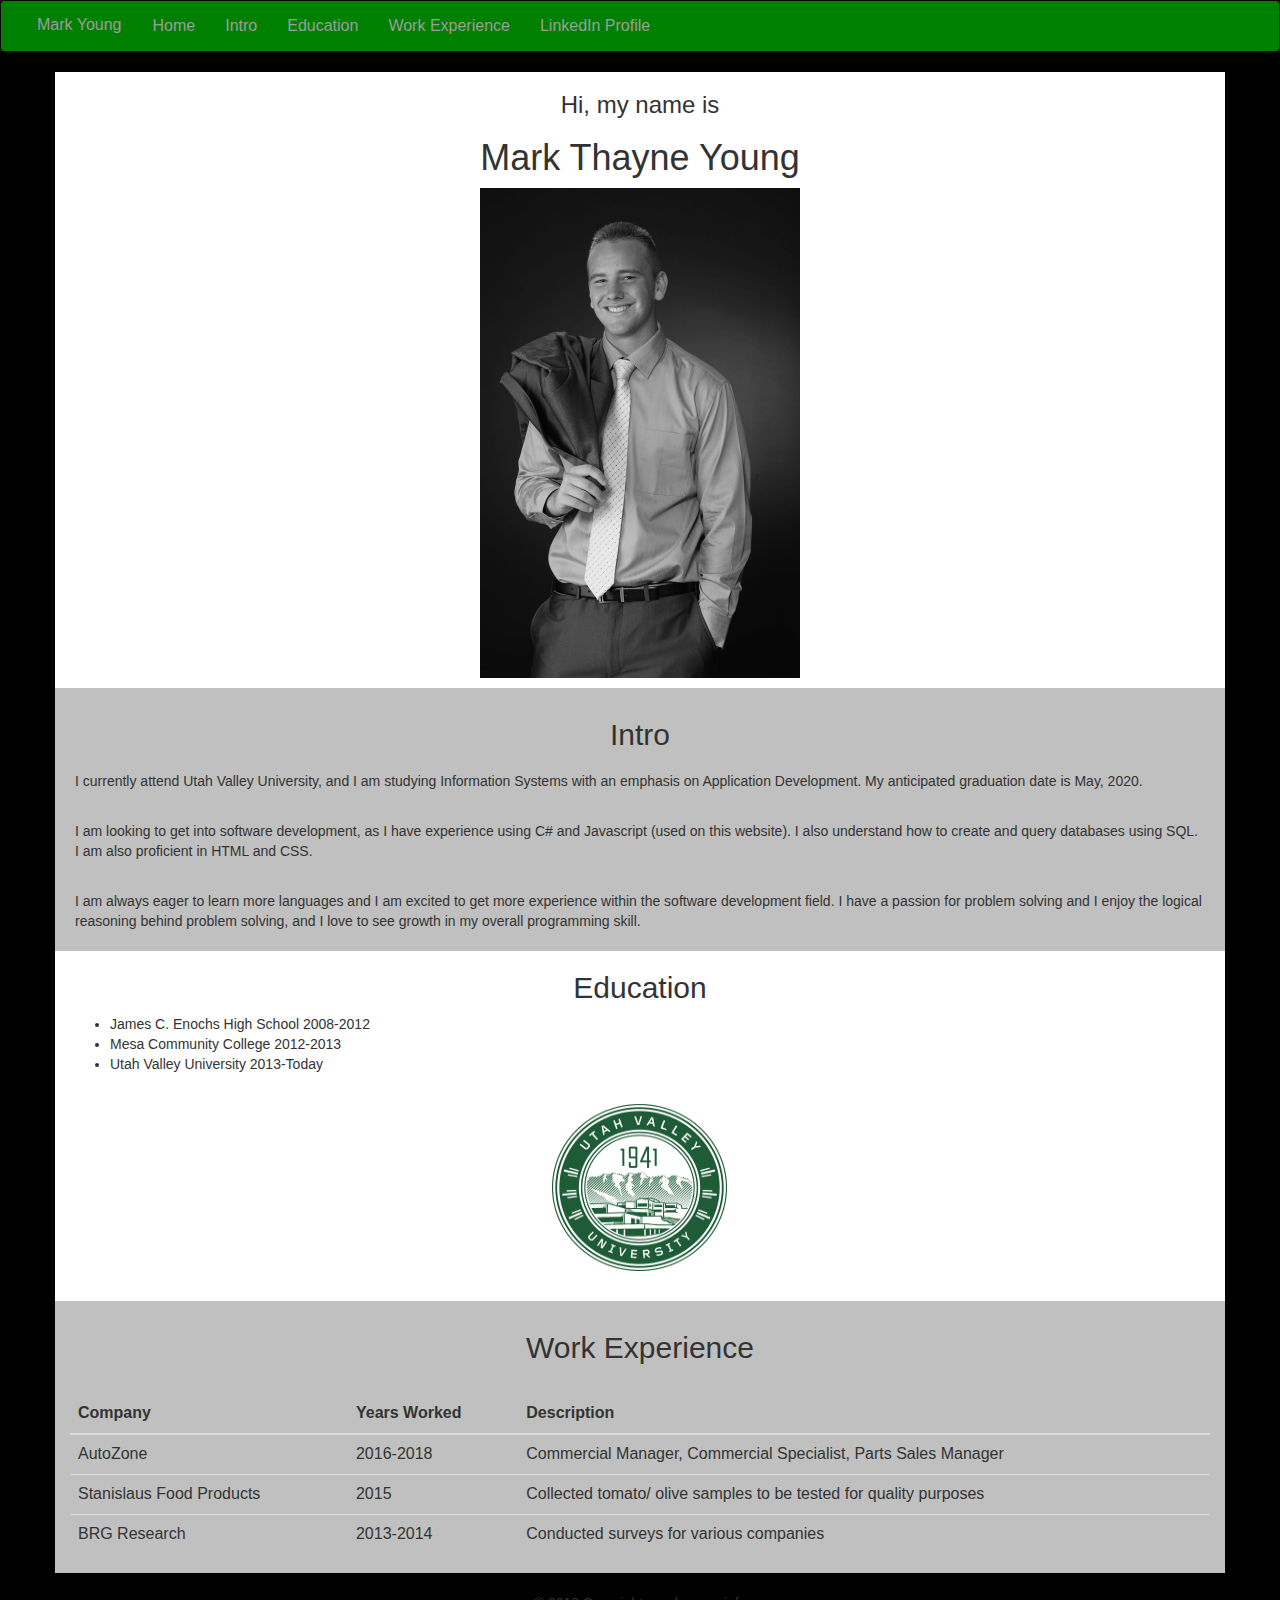
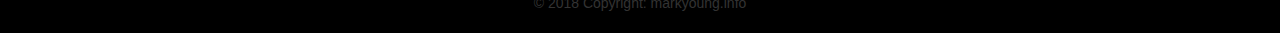
<file: index.htm>
<html lang="en">
<head>
        <title>Mark Young</title>
        <meta charset="utf-8">
        <meta name="viewport" content="width=device-width, initial-scale=1">
        <link rel="stylesheet" href="https://maxcdn.bootstrapcdn.com/bootstrap/3.3.7/css/bootstrap.min.css">
        <link rel="stylesheet" type="text/css" href="styles.css">
        <script src="https://ajax.googleapis.com/ajax/libs/jquery/3.3.1/jquery.min.js"></script>
        <script src="https://maxcdn.bootstrapcdn.com/bootstrap/3.3.7/js/bootstrap.min.js"></script>
        <script>
                $(document).ready(function(){
                  // Add smooth scrolling to all links
                  $("a").on('click', function(event) {
                    // Make sure this.hash has a value before overriding default behavior
                    if (this.hash !== "") {
                      // Prevent default anchor click behavior
                      event.preventDefault();
                      // Store hash
                      var hash = this.hash;
                      // Using jQuery's animate() method to add smooth page scroll
                      // The optional number (800) specifies the number of milliseconds it takes to scroll to the specified area
                      $('html, body').animate({
                        scrollTop: $(hash).offset().top
                      }, 800, function(){
                   
                        // Add hash (#) to URL when done scrolling (default click behavior)
                        window.location.hash = hash;
                      });
                    } // End if
                  });
                });
        </script>
</head>
 <body>
         <nav class="navbar navbar-inverse">
                <div class="container-fluid">
                  <div class="navbar-header">
                    <button type="button" class="navbar-toggle" data-toggle="collapse" data-target="#myNavbar">
                      <span class="icon-bar"></span>
                      <span class="icon-bar"></span>
                      <span class="icon-bar"></span>                        
                    </button>
                    <a class="navbar-brand">Mark Young</a>
                  </div>
                  <div class="collapse navbar-collapse" id="myNavbar">
                    <ul class="nav navbar-nav">
                      <li><a href="#home">Home</a></li>
                      <li><a href="#intro">Intro</a></li>
                      <li><a href="#education">Education</a></li>
                      <li><a href="#workexperience">Work Experience</a></li>
                      <li><a href="https://www.linkedin.com/in/mark-young-3ab933160/" target="_blank">LinkedIn Profile</a></li>
                      
                    </ul>
                  </div>
                </div>
              </nav>
     <div class = "container" id = "content">
        <div class = "row">
            <div class = "col-sm-12" id = "home">
                    <h3>Hi, my name is</h3>
                    <h1>Mark Thayne Young</h1>
                     <img alt="UVU Logo" height="500" src="Pics/portrait1.jpg" width="320">
            </div>
            <div class = "col-sm-12" id = "intro">
                <h2>Intro</h2>
                     <p>I currently attend Utah Valley University, and I am studying Information Systems with an emphasis on Application Development. 
                    My anticipated graduation date is May, 2020.</p>
                     <p>I am looking to get into software development, as I have experience using C# and Javascript (used on this website). I also understand
                    how to create and query databases using SQL. I am also proficient in HTML and CSS.</p>
                     <p>I am always eager to learn more languages and I am excited to get more experience 
                    within the software development field.
                    I have a passion for problem solving and I enjoy the logical reasoning behind problem solving, and I love to see growth in my overall programming skill.</p>
            </div>
             
            <div class = "col-sm-12" id="education">
                <h2>Education</h2>
                    <ul>
                        <li>James C. Enochs High School 2008-2012</li>
	                    <li>Mesa Community College 2012-2013</li>
                        <li>Utah Valley University 2013-Today</li>
                    </ul>
                <img alt="UVU Logo" height="217" src="Pics/UVUlogo.png" width="217">
            </div>
             <div class= "col-sm-12" id="workexperience">
                    <h2>Work Experience</h2>
                    <br>          
                    <table class="table">
                      <thead>
                        <tr>
                          <th>Company</th>
                          <th>Years Worked</th>
                          <th>Description</th>
                        </tr>
                      </thead>
                      <tbody>
                        <tr>
                          <td>AutoZone</td>
                          <td>2016-2018</td>
                          <td>Commercial Manager, Commercial Specialist, Parts Sales Manager</td>
                        </tr>
                        <tr>
                          <td>Stanislaus Food Products</td>
                          <td>2015</td>
                          <td>Collected tomato/ olive samples to be tested for quality purposes</td>
                        </tr>
                        <tr>
                          <td>BRG Research</td>
                          <td>2013-2014</td>
                          <td>Conducted surveys for various companies</td>
                        </tr>
                      </tbody>
                    </table>
                </div>
            </div>
    </div>
     <br>
    <div class="footer-copyright text-center py-3" id ="footer">
    © 2018 Copyright: markyoung.info
    </div>
    <br>
    
</body>
</html>
</file>
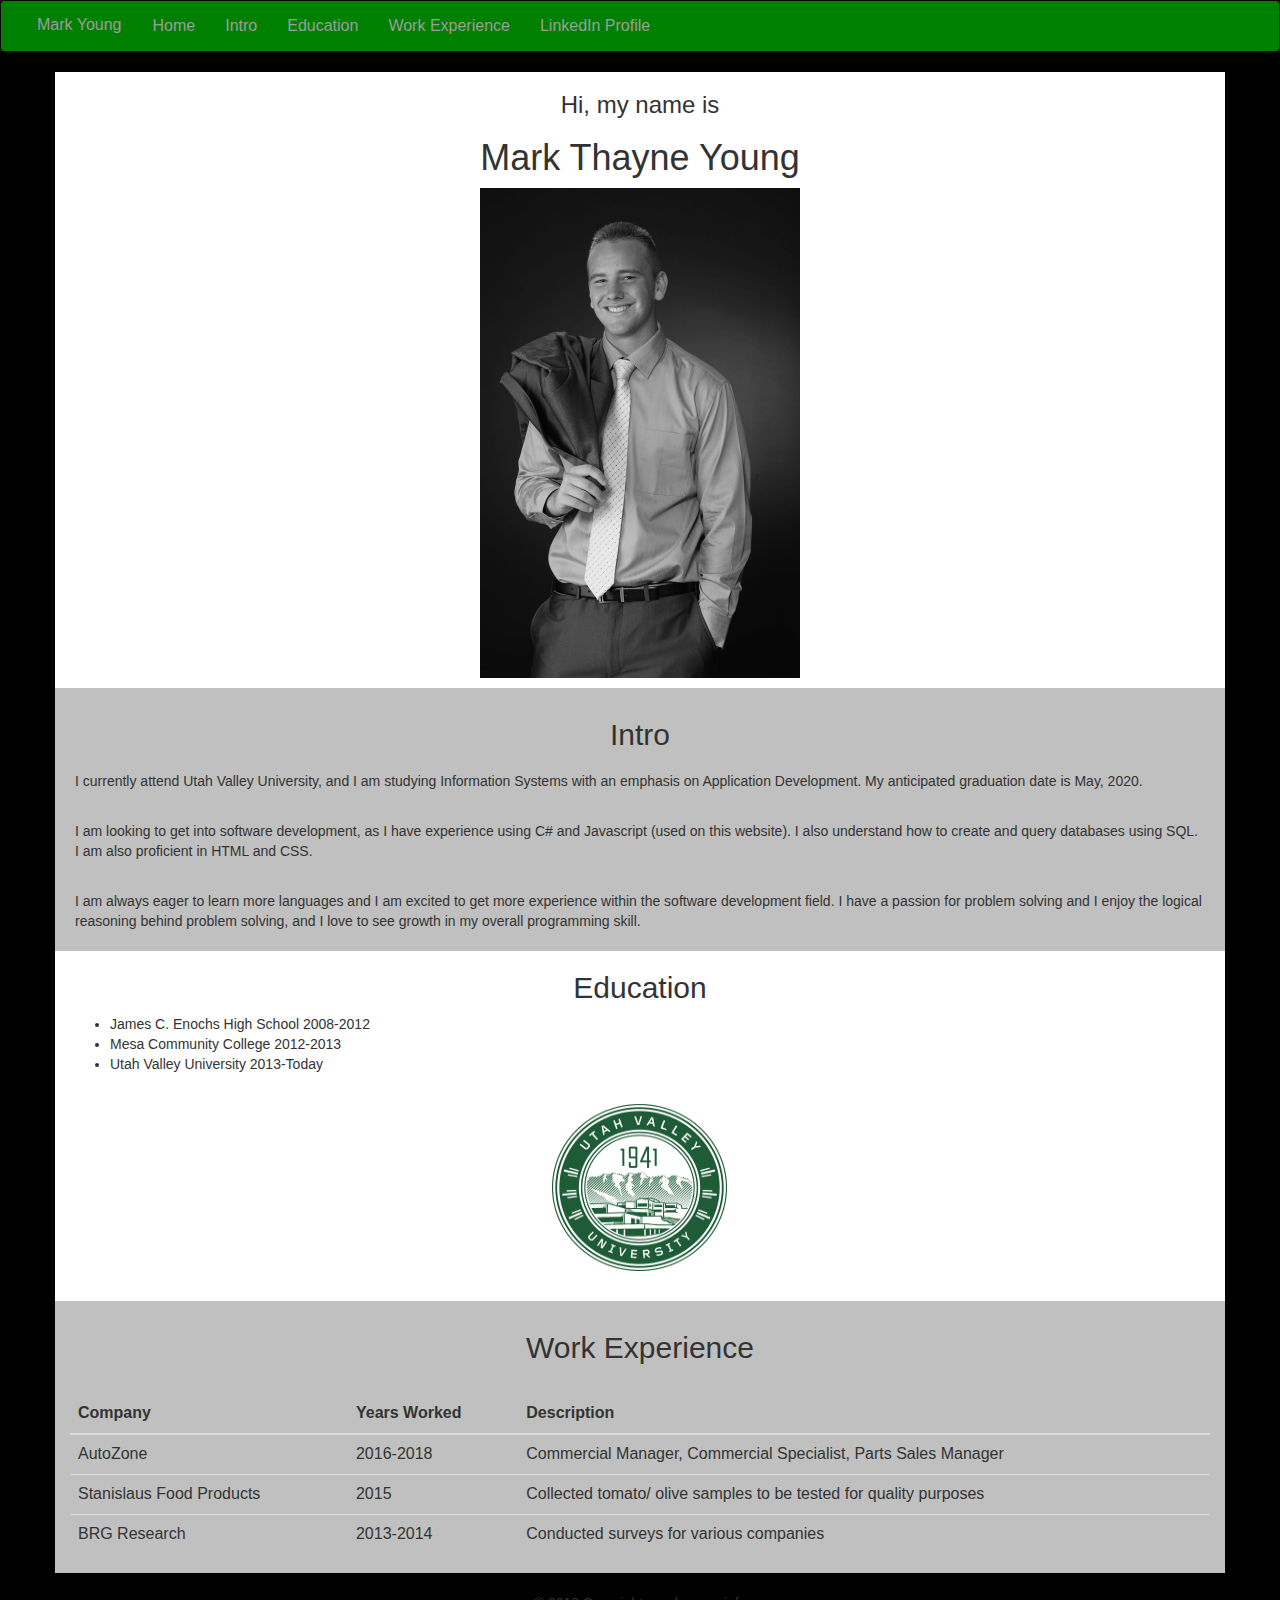
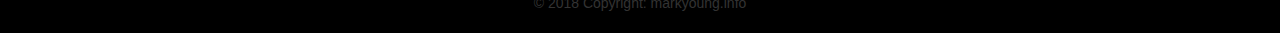
<file: index.html>
<html lang="en">
<head>
        <title>Mark Young</title>
        <meta charset="utf-8">
        <meta name="viewport" content="width=device-width, initial-scale=1">
        <link rel="stylesheet" href="https://maxcdn.bootstrapcdn.com/bootstrap/3.3.7/css/bootstrap.min.css">
        <link rel="stylesheet" type="text/css" href="styles.css">
        <script src="https://ajax.googleapis.com/ajax/libs/jquery/3.3.1/jquery.min.js"></script>
        <script src="https://maxcdn.bootstrapcdn.com/bootstrap/3.3.7/js/bootstrap.min.js"></script>
        <script>
                $(document).ready(function(){
                  // Add smooth scrolling to all links
                  $("a").on('click', function(event) {
                    // Make sure this.hash has a value before overriding default behavior
                    if (this.hash !== "") {
                      // Prevent default anchor click behavior
                      event.preventDefault();
                      // Store hash
                      var hash = this.hash;
                      // Using jQuery's animate() method to add smooth page scroll
                      // The optional number (800) specifies the number of milliseconds it takes to scroll to the specified area
                      $('html, body').animate({
                        scrollTop: $(hash).offset().top
                      }, 800, function(){
                   
                        // Add hash (#) to URL when done scrolling (default click behavior)
                        window.location.hash = hash;
                      });
                    } // End if
                  });
                });
        </script>
</head>

<body>

        <nav class="navbar navbar-inverse">
                <div class="container-fluid">
                  <div class="navbar-header">
                    <button type="button" class="navbar-toggle" data-toggle="collapse" data-target="#myNavbar">
                      <span class="icon-bar"></span>
                      <span class="icon-bar"></span>
                      <span class="icon-bar"></span>                        
                    </button>
                    <a class="navbar-brand">Mark Young</a>
                  </div>
                  <div class="collapse navbar-collapse" id="myNavbar">
                    <ul class="nav navbar-nav">
                      <li><a href="#home">Home</a></li>
                      <li><a href="#intro">Intro</a></li>
                      <li><a href="#education">Education</a></li>
                      <li><a href="#workexperience">Work Experience</a></li>
                      <li><a href="https://www.linkedin.com/in/mark-young-3ab933160/" target="_blank">LinkedIn Profile</a></li>
                      
                    </ul>
                  </div>
                </div>
              </nav>

    <div class = "container" id = "content">
        <div class = "row">
            <div class = "col-sm-12" id = "home">
                    <h3>Hi, my name is</h3>
                    <h1>Mark Thayne Young</h1>

                    <img alt="UVU Logo" height="500" src="Pics/portrait1.jpg" width="320">
            </div>
            <div class = "col-sm-12" id = "intro">
                <h2>Intro</h2>

                    <p>I currently attend Utah Valley University, and I am studying Information Systems with an emphasis on Application Development. 
                    My anticipated graduation date is May, 2020.</p>

                    <p>I am looking to get into software development, as I have experience using C# and Javascript (used on this website). I also understand
                    how to create and query databases using SQL. I am also proficient in HTML and CSS.</p>

                    <p>I am always eager to learn more languages and I am excited to get more experience 
                    within the software development field.
                    I have a passion for problem solving and I enjoy the logical reasoning behind problem solving, and I love to see growth in my overall programming skill.</p>
            </div>

            
            <div class = "col-sm-12" id="education">
                <h2>Education</h2>
                    <ul>
                        <li>James C. Enochs High School 2008-2012</li>
	                    <li>Mesa Community College 2012-2013</li>
                        <li>Utah Valley University 2013-Today</li>
                    </ul>
                <img alt="UVU Logo" height="217" src="Pics/UVUlogo.png" width="217">
            </div>

            <div class= "col-sm-12" id="workexperience">
                    <h2>Work Experience</h2>
                    <br>          
                    <table class="table">
                      <thead>
                        <tr>
                          <th>Company</th>
                          <th>Years Worked</th>
                          <th>Description</th>
                        </tr>
                      </thead>
                      <tbody>
                        <tr>
                          <td>AutoZone</td>
                          <td>2016-2018</td>
                          <td>Commercial Manager, Commercial Specialist, Parts Sales Manager</td>
                        </tr>
                        <tr>
                          <td>Stanislaus Food Products</td>
                          <td>2015</td>
                          <td>Collected tomato/ olive samples to be tested for quality purposes</td>
                        </tr>
                        <tr>
                          <td>BRG Research</td>
                          <td>2013-2014</td>
                          <td>Conducted surveys for various companies</td>
                        </tr>
                      </tbody>
                    </table>
                </div>
            </div>
    </div>

    <br>
    <div class="footer-copyright text-center py-3" id ="footer">
    © 2018 Copyright: markyoung.info
    </div>
    <br>
    
</body>
</html>
</file>
<file: styles.css>
#content{
	
	margin-left: auto;
	margin-right: auto;
	background:white;
}

#intro{
padding-top: 10px;
	background-color:silver;
}

#workexperience
{
	padding-top: 10px;
	background:silver;
}

#newnav{

    /*<ul> set that class to have 3 particular elements:*/ 
text-align:center; 
position: relative;
display: inline-block; 
    /*that should center it.*/
}


h1{
	text-align: center;
	font-family :Arial, Helvetica, sans-serif;
}
h2{
	text-align:center;
	font-family:Arial, Helvetica, sans-serif;
	
}

h3{
	text-align: center;
	font-family: Arial, Helvetica, sans-serif;
}


img{
	display: block;
    margin: auto;
    padding-bottom: 10px;
}


p{
	font-family:Arial, Helvetica, sans-serif;
	padding-left:5px;
	padding-right:5px;
	padding-top:10px;
	padding-bottom:10px;
}
li{
	font-family:Arial, Helvetica, sans-serif
	
}


body {
margin:0;
background:black
}

footer{
    color:white;
}

/* The navigation bar */
.navbar {
    overflow: hidden;
    background-color: green;
    top: 0; /* Position the navbar at the top of the page */
    padding-left: 20px;
    padding-right: 20px;
    }

/* Links inside the navbar */
.navbar a {
    float: left;
    display: block;
    color: #f2f2f2;
    text-align: center;
    padding: 14px 16px;
    text-decoration: none;
    font-size:medium;
    
}

tr{
	position: relative;
	border-bottom:thin;
	border-bottom-color:white;
	border:thin;
}

table {
	padding-bottom: 10px;
	position:relative;
	font-size:medium;
}
</file>
